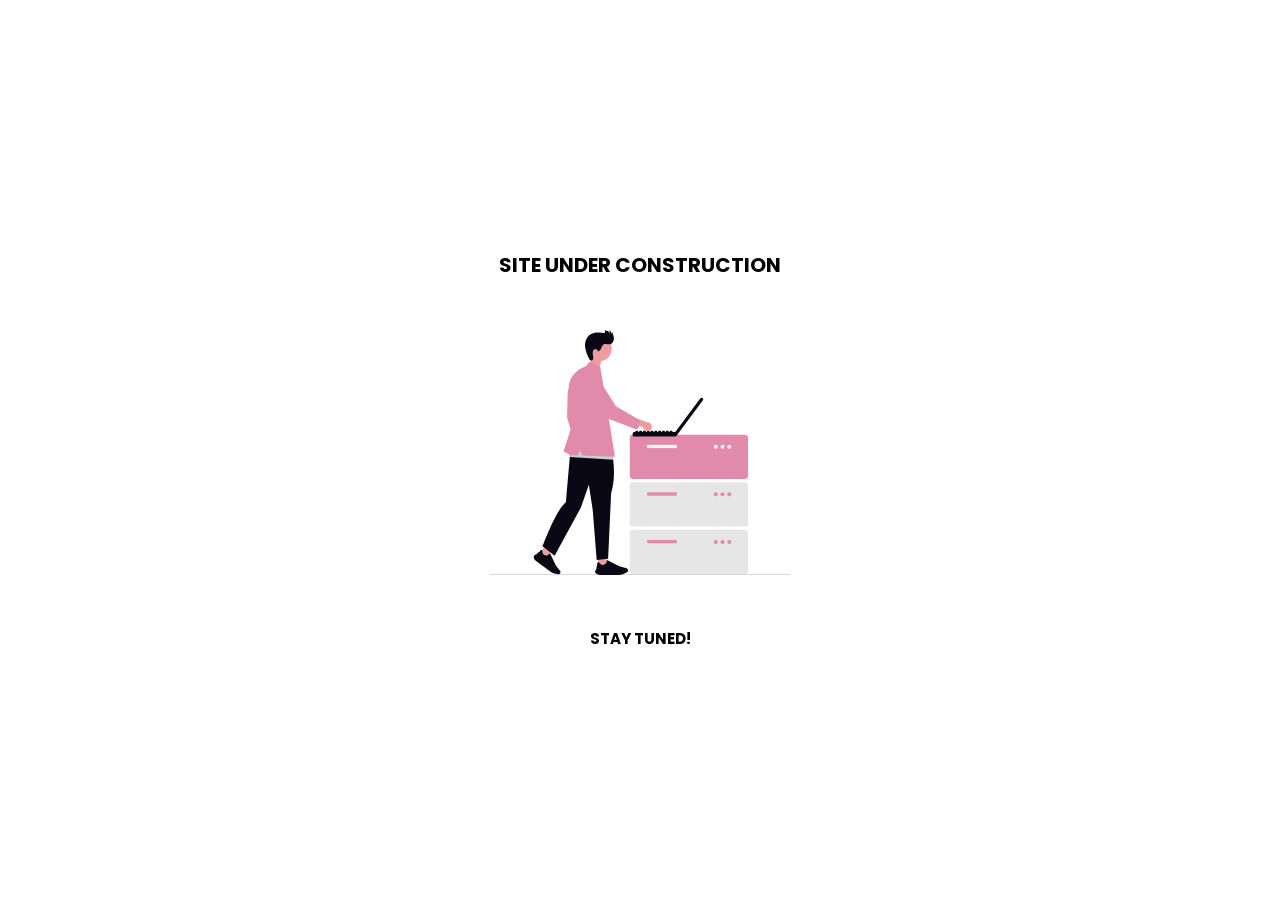
<file: index.html>
<!DOCTYPE html>
<html lang="en">

<head>
    <meta charset="UTF-8">
    <meta name="viewport" content="width=device-width, initial-scale=1.0">
    <link rel="preconnect" href="https://fonts.googleapis.com">
    <link rel="preconnect" href="https://fonts.gstatic.com" crossorigin>
    <link
        href="https://fonts.googleapis.com/css2?family=Bungee+Inline&family=Poppins:ital,wght@0,100;0,200;0,300;0,400;0,500;0,600;0,700;0,800;0,900;1,100;1,200;1,300;1,400;1,500;1,600;1,700;1,800;1,900&family=Racing+Sans+One&family=Roboto:ital,wght@0,100..900;1,100..900&display=swap"
        rel="stylesheet">
    <link rel="stylesheet" href="style.css">
    <title>Maintenance</title>
</head>

<body class="under404">

    <div class="placeholder">

        <h1 class="ph-heading">SITE UNDER CONSTRUCTION</h1>

        <img src="images/undraw_maintenance_4unj.svg" alt="Maintenance" class="ph-image">

        <h2 class="ph-subheading">STAY TUNED!</h2>

    </div>



</body>

</html>
</file>
<file: style.css>
* {
    margin: 0;
    padding: 0;
    box-sizing: border-box;
}

html {
    font-size: 62.5%;
}

/* .ph-heading {
    font-family: poppins;

}


.ph-subheading {
    font-family: poppins;
} */

.ph-image {
    width: 30rem;
}


.placeholder {
    display: flex;
    font-family: poppins;
    flex-direction: column;
    width: 90%;
    margin: 0 auto;
    justify-content: center;
    align-items: center;
    height: 100vh;
    gap: 5rem;
}
</file>
